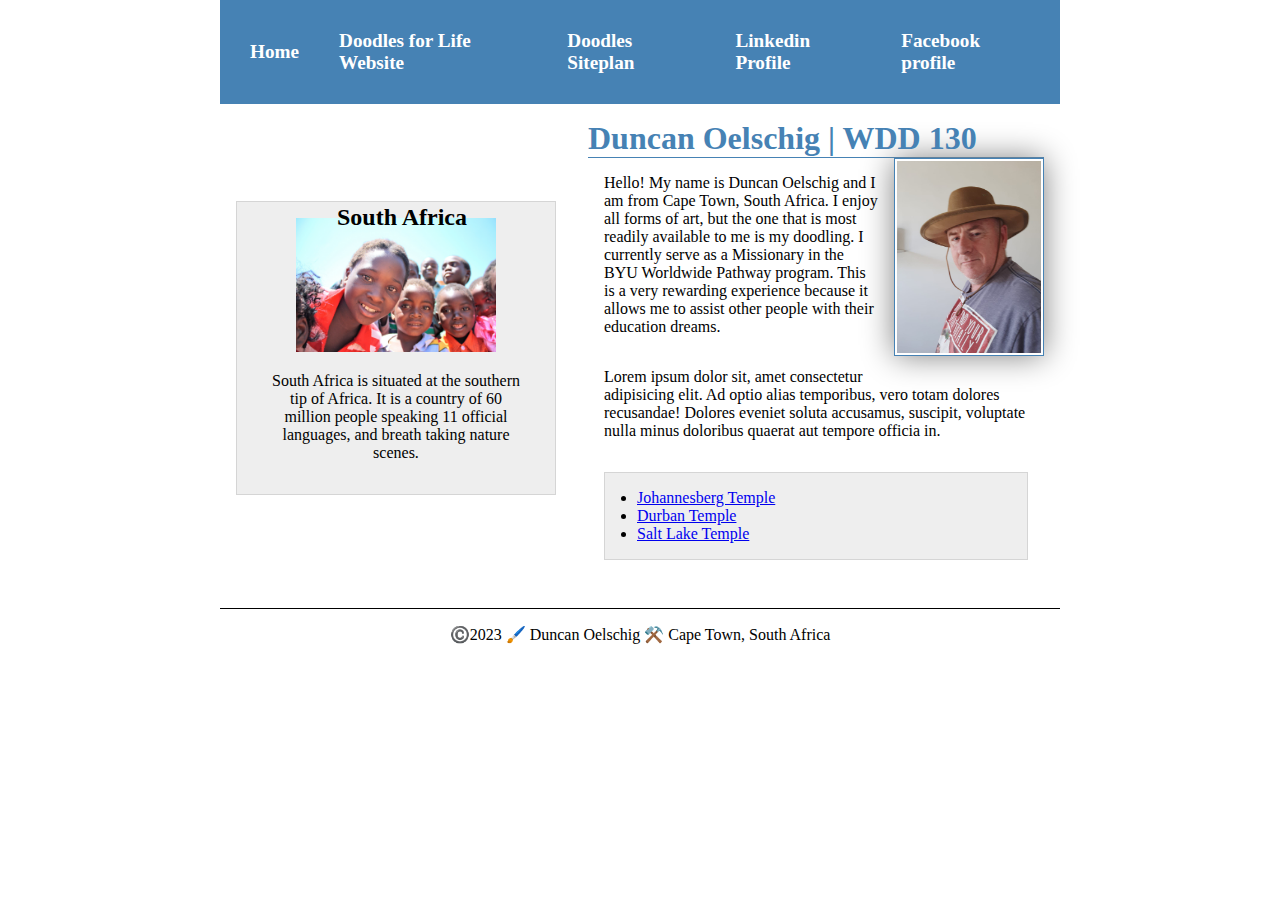
<file: index.html>
<!-- date 9 March 2023 -->
<!DOCTYPE html> 
<html lang="en-US">
  <head>
    <meta charset="utf-8">
    <meta name="viewport" content="width=device-width,initial-scale=1.0">
    <title>Duncan Oelschig | WDD 130</title>
    <meta name="description" content="This is the home page of Duncan Oelschig from South Africa. This page is part of web development training with BYUI course WDD130. It is also an opportunity to spotlight South Africa and it's incrediable people.">
    <meta name="author" content="Duncan Oelschig">
    <link rel="stylesheet" href="styles/styles.css">
    <link rel="preconnect" href="https://fonts.googleapis.com">
    <link rel="preconnect" href="https://fonts.gstatic.com" crossorigin>
    <link href="https://fonts.googleapis.com/css2?family=Roboto+Serif:ital,opsz,wght@1,8..144,300&display=swap" rel="stylesheet">
  </head>
  <body>
    <header>
      <nav>
        <a href="#">Home</a>
        <a href="wwr/">Doodles for Life Website</a>
        <a href="wwr/site-plan-doodles.html">Doodles Siteplan</a>
        <a href="https://www.linkedin.com/in/duncan-oelschig-9a5592b4/">Linkedin Profile</a>
        <a href="https://www.facebook.com/duncan.oelschig/">Facebook profile</a>
      </nav>
    </header>
    <div class="grid">
      <main>
        <h1>Duncan Oelschig | WDD 130</h1>
        <img class="fit-picture" src="images/profile.jpg" alt="Hello, my name is Duncan Oelschig" width="200">
        <p>Hello! My name is Duncan Oelschig and I am from Cape Town, South Africa. I enjoy all forms of art, but the one that is most readily available to me is my doodling. I currently serve as a Missionary in the BYU Worldwide Pathway program. This is a very rewarding experience because it allows me to assist other people with their education dreams. </p>
        <p>Lorem ipsum dolor sit, amet consectetur adipisicing elit. Ad optio alias temporibus, vero totam dolores recusandae! Dolores eveniet soluta accusamus, suscipit, voluptate nulla minus doloribus quaerat aut tempore officia in.</p>
        <ul class="box indent">
          <!--I have only ever entered the johannesburg temple. It is my dream to attend sessions in the other two-->
          <li><a href="https://www.churchofjesuschrist.org/temples/details/johannesburg-south-africa-temple?lang=eng" target=”_blank”>Johannesberg Temple</a></li>
          <li><a href="https://www.churchofjesuschrist.org/temples/details/durban-south-africa-temple?lang=eng" target=”_blank”>Durban Temple</a></li>
          <li><a href="https://www.churchofjesuschrist.org/temples/details/salt-lake-temple?lang=eng" target=”_blank”>Salt Lake Temple</a></li>
        
        </ul>
      </main>
      <aside class="box">
        <h2>South Africa</h2>
        <img src="images/children.jpg" alt="Country">
        <p>South Africa is situated at the southern tip of Africa. It is a country of 60 million people speaking 11 official languages, and breath taking nature scenes.</p>
      </aside>
        </div>
    <footer>
      <p>©️2023 🖌️ Duncan Oelschig ⚒️ Cape Town, South Africa</p>
    </footer>

  </body>
</html>
</file>
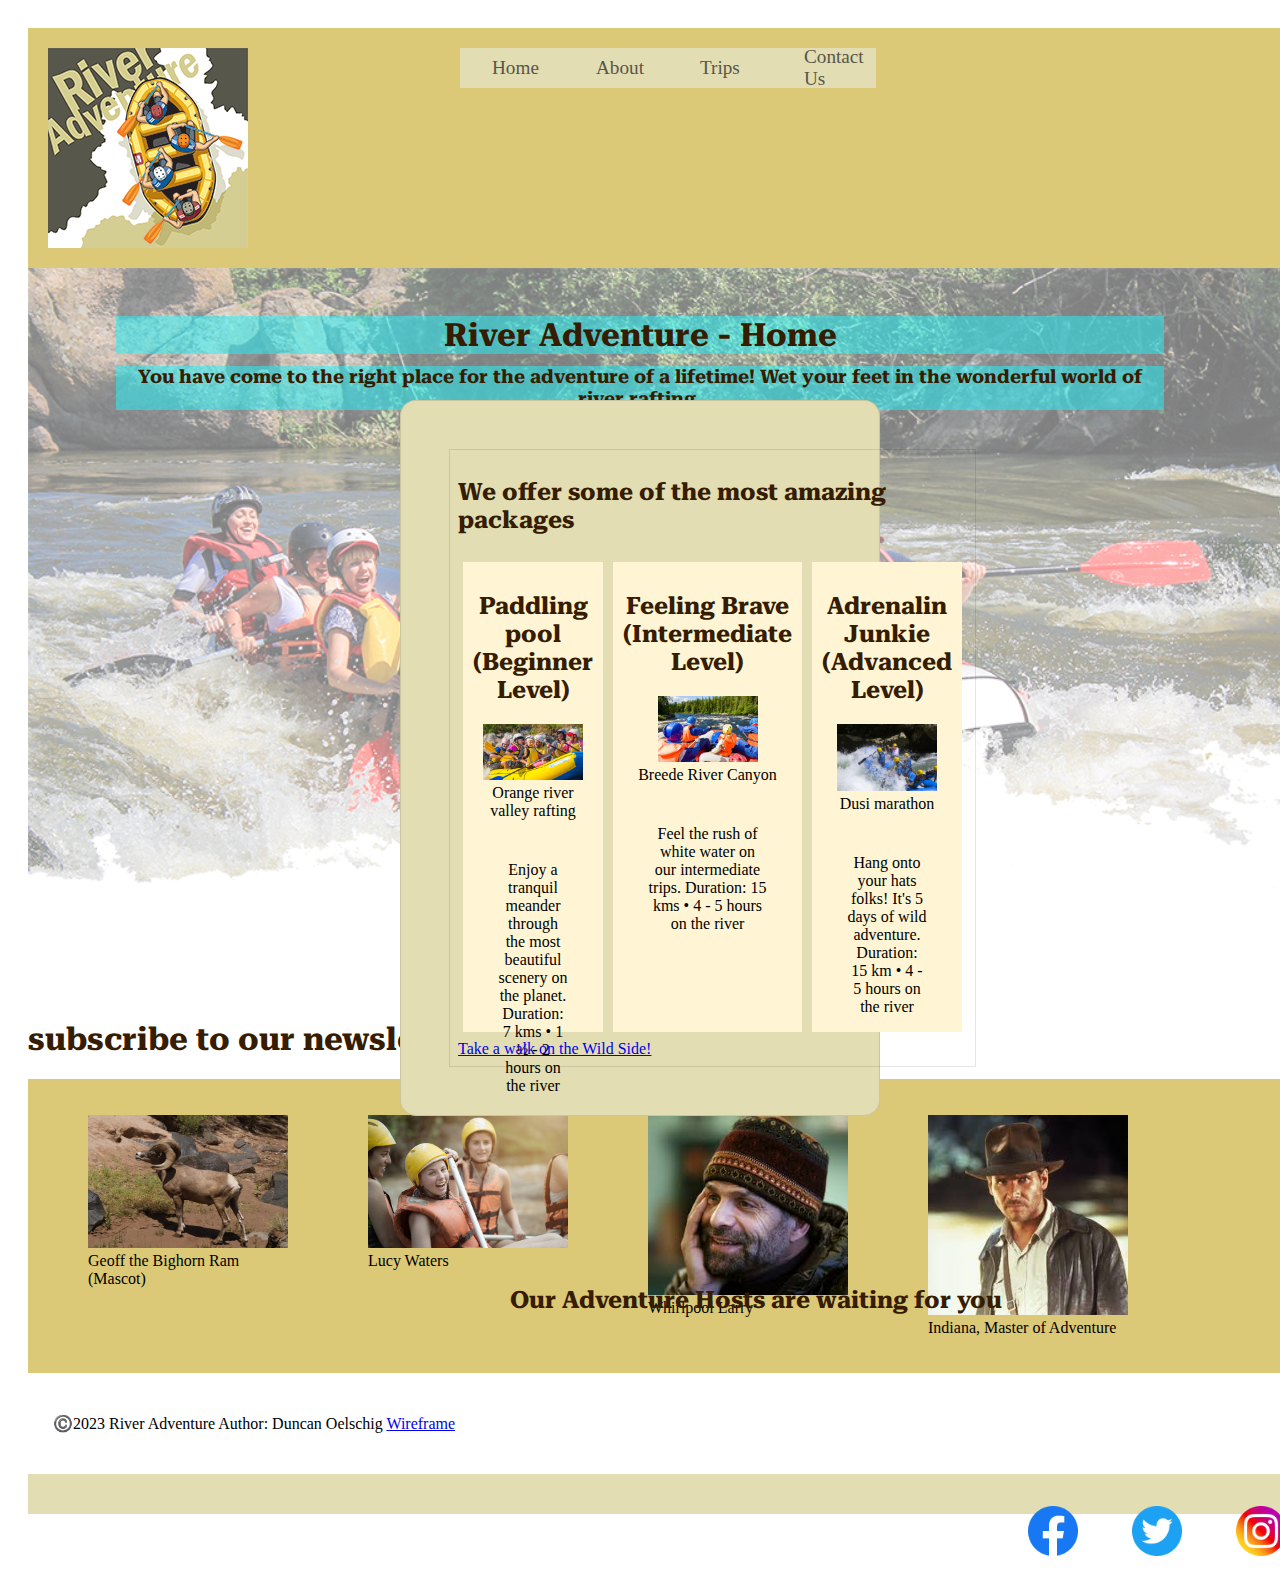
<file: wwr/index.html>
<!DOCTYPE html>
<html lang="en-US">
  <head>
    <meta charset="utf-8">
    <meta name="viewport" content="width=device-width,initial-scale=1.0">
    <title>Rafting - Home | White Water Rafting Comany </title>
    <meta name="description" content="The home page is the launching page to the website.">
    <meta name="author" content="Duncan Oelschig">
    <link rel="stylesheet" href="styles/rafting.css">
  </head>
    <header>
      <img src="images/logo11_200.png" alt="Rafting Site Logo">
      <nav>
          <a href="index.html">Home</a>
          <a href="about.html">About</a>
          <a href="trips.html">Trips</a>
          <a href="contact.html">Contact Us</a>
        </nav>  
    </header>
  <main>
    <div class="hero">
        <img src="images/hero.png" alt="background image" width="675">
        <h1>River Adventure - Home</h1>
        <h3>You have come to the right place for the adventure of a lifetime! 
          Wet your feet in the wonderful world of river rafting.</h3>
    </div>      
          <div class="page">
            <h1>subscribe to our newsletter &hellip;</h1>
            <form action="#">
              <input type="email" placeholder="Email (e.g. someone@host.com)" />
              <input type="submit" value="Subscribe" />
            </form>
          </div>  

          <form>
            <fieldset>
              <h2>We offer some of the most amazing packages</h2>
              <div class="container">
                 <div class="column">
                   <h2> Paddling pool (Beginner Level) </h2>
                   <img src="images/rafting7_600.jpg" alt="family" width="100"/>
                   <figcaption>Orange river valley rafting</figcaption>
                 <p> Enjoy a tranquil meander through the most beautiful scenery on the planet. 
                  Duration: 7 kms • 1 ½ - 2 hours on the river</p>
                 </div>
                 <div class="column">
                   <h2> Feeling Brave (Intermediate Level) </h2>
                   <img src="images/rafting52_600.jpg" alt="family" width="100"/>                   
                   <figcaption>Breede River Canyon</figcaption>
                 <p> Feel the rush of white water on our intermediate trips. Duration: 15 kms • 4 - 5 hours on the river</p>
                 </div>
                 <div class="column">
                   <h2> Adrenalin Junkie (Advanced Level)</h2>
                   <img src="images/rafting64_600.jpg" alt="family" width="100"/>
                   <figcaption>Dusi marathon </figcaption>
                 <p> Hang onto your hats folks! It's 5 days of wild adventure. Duration: 15 km • 4 - 5 hours on the river</p>
                 </div>
              </div>
              <div class="button-wrapper">
                <a class="button cta-button" href="trips.html">Take a walk on the Wild Side!</a>
              </div>
              
              

          </fieldset>
          </form>
    
      <section class="adventure">
          <h2>Our Adventure Hosts are waiting for you</h2>
          <figure>
            <img src="images/bighorn-ram.jpg" alt="rafting img" width="200" height="133"/>
            <label>Geoff the Bighorn Ram (Mascot)</label>
          </figure>
          <figure>
            <img src="images/rafting21_600.png" alt="rafting img" width="200"/>
            <figcaption>Lucy Waters</figcaption>
          </figure>
          <figure>
            <img src="images/images (1).jfif" alt="rafting img" width="200"/>
            <figcaption>Whirlpool Larry</figcaption>
          </figure>
          <figure>
            <img src="images/images.jfif" alt="rafting img" width="200"/>
            <label>Indiana, Master of Adventure</label>
          </figure>
      </section>

  </main>
  <footer>
    <p>©️2023 River Adventure Author: Duncan Oelschig <a href="images/home.jpg"> Wireframe</a></p>

    <nav class="sociallinks">
      
        
        <a href="https://facebook.com">
          <img src="images/Facebook.webp" alt="Facebook" width="50">
        </a>
        <a href="https://twitter.com">
          <img src="images/twitter.webp" alt="Twitter" width="50">
        </a>
        <a href="https://instagram.com">
          <img src="images/instagram.webp" alt="Instagram" width="50">
        </a>
      </nav>
  </footer>
</html>
</file>
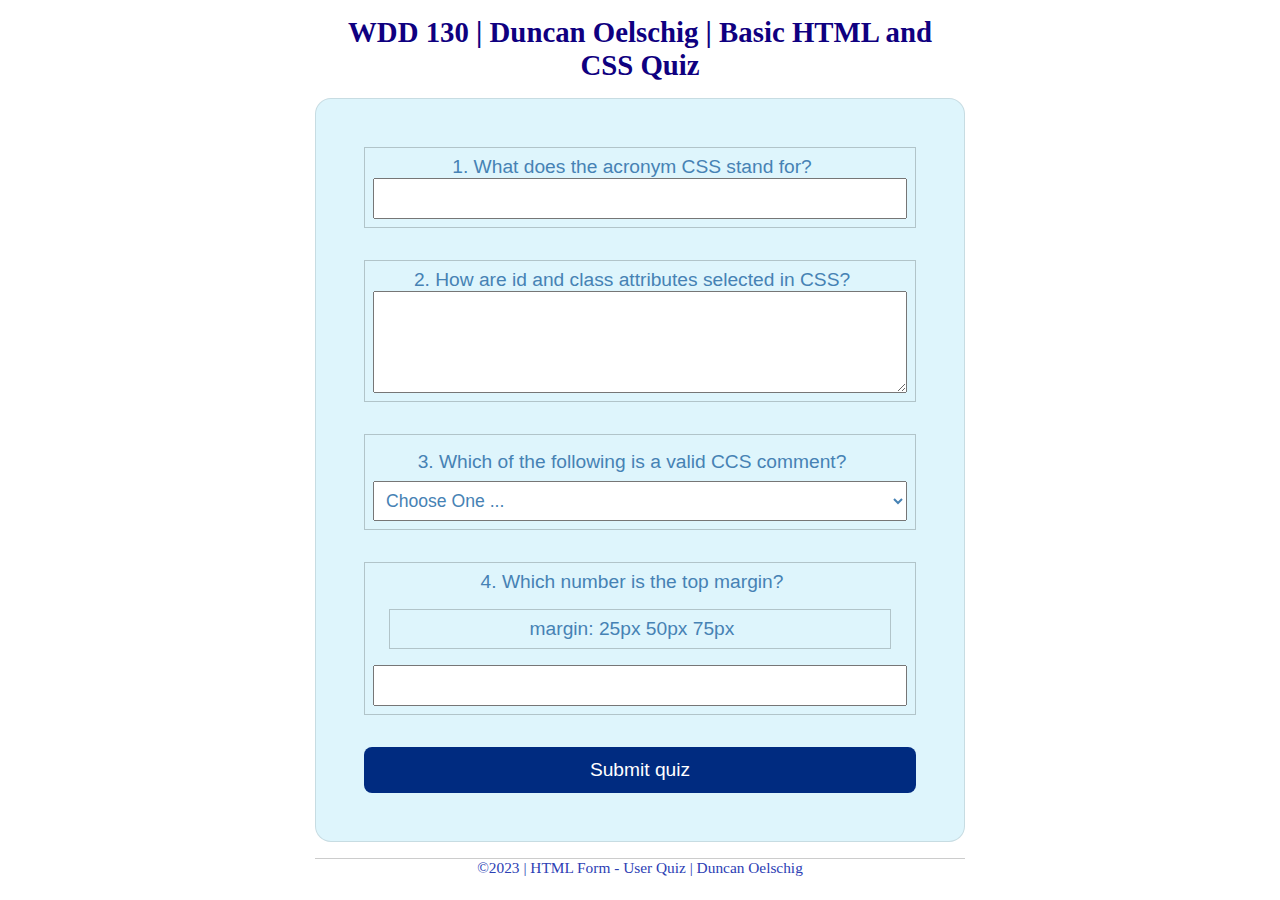
<file: quiz.html>
<!DOCTYPE html>
<html lang="en-us">
<head>
  <meta charset="utf-8">
  <meta name="viewport" content="width=device-width, initial-scale=1">
  <title>WDD 130 | HTML Form - User Poll</title>
  <link rel="stylesheet" href="styles/quiz.css">
  <link href="https://fonts.googleapis.com/css2?family=Roboto+Serif:ital,opsz,wght@1,8..144,300&display=swap" rel="stylesheet">

</head>
<body>
<header>
  <h1>WDD 130 | Duncan Oelschig | Basic HTML and CSS Quiz</h1>
</header>
<main>
    <form>
      <fieldset>
          <div class="form-item">
              <label for="q1">1. What does the acronym CSS stand for?</label>
              <input type="text" id="q1" name="q1">
          </div>
      </fieldset>
      <fieldset>
        <div class="form-item">
            <label for="q2">2. How are id and class attributes selected in CSS?</label>
            <textarea id="q2" name="q2" rows="4" placeholder=""></textarea> 
        </div>
      </fieldset>  
      <fieldset>
          <div class="form-item"></div>
              <label for="q3">3. Which of the following is a valid CCS comment?</label>
              <select id="q3" name="q3">
              
                <option value="" selected disabled>Choose One ...</option>   
                <option value="option1">/* This is a single-line comment */</option>
                <option value="option2">\* This is a single-line comment *\</option>
                <option value="option3">/? This is a single-line comment ?/</option>
                </select>
      </fieldset>
      <fieldset>
        <div class="form-item">
              <label for="q4">4. Which number is the top margin?</label>
              <fieldset>
              <label for="q4">margin: 25px 50px 75px</label>
              </fieldset>
              <input type="number" id="q4" name="q4">
          </div>
             
      </fieldset>
        <button type="submit">Submit quiz</button>
    </form>
  </main>
  <footer>
  <p>©2023 | HTML Form - User Quiz | Duncan Oelschig</p>
</footer>
</body>
</html>
</file>
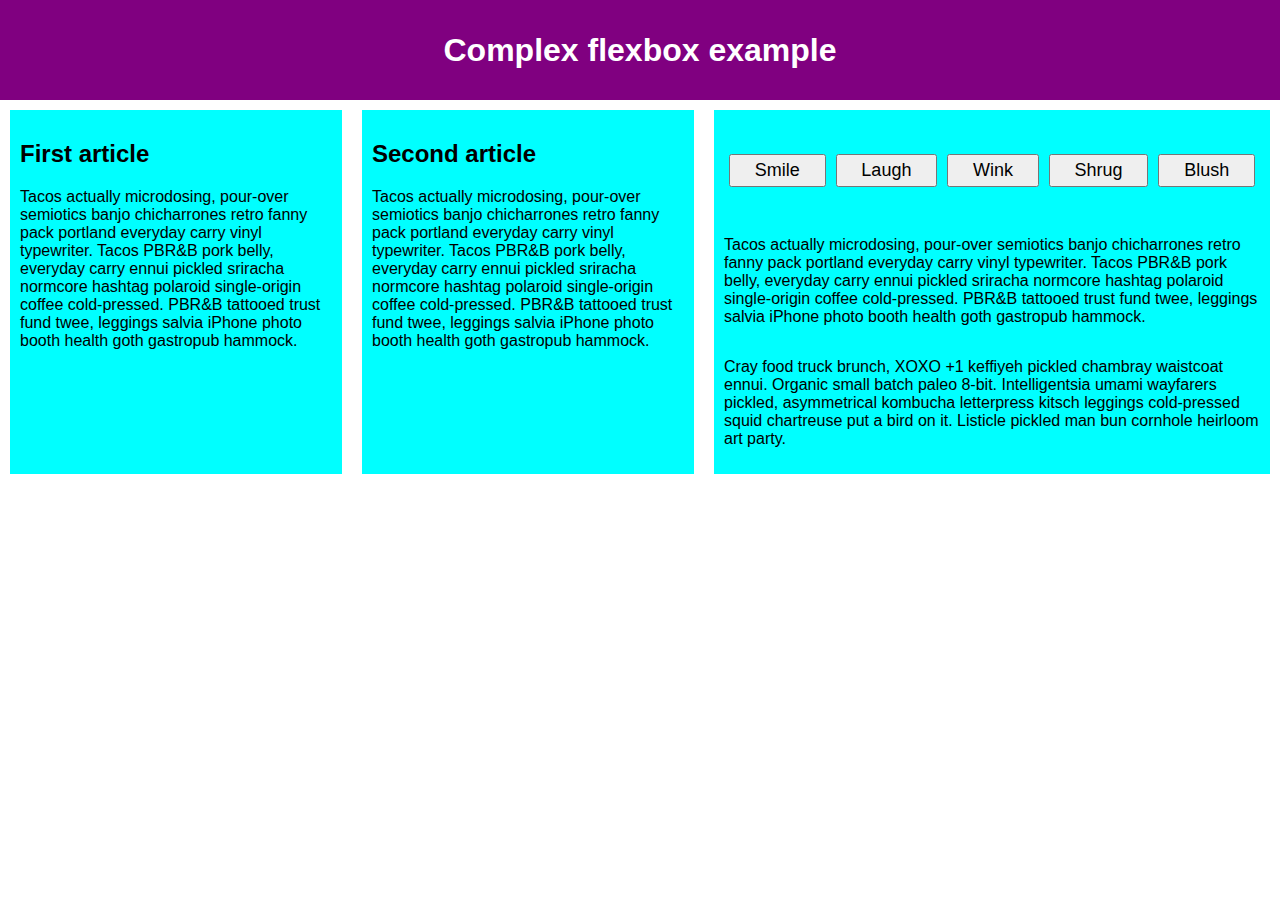
<file: week04/complex-flexbox.html>
<!DOCTYPE html>
<html lang="en-us">
  <head>
    <meta charset="utf-8">
    <meta name="viewport" content="width=device-width">
    <title>Complex flexbox example</title>
    <style>
      html {
        font-family: sans-serif;
      }

      body {
        margin: 0;
      }

      header {
        background: purple;
        height: 100px;
      }

      h1 {
        text-align: center;
        color: white;
        line-height: 100px;
        margin: 0;
      }

      article {
        padding: 10px;
        margin: 10px;
        background: aqua;
      }

      /* Add your flexbox CSS below here */

      section {
        display: flex;
      }

      article {
        flex: 1 200px;
      }

      article:nth-of-type(3) {
        flex: 3 200px;
        display: flex;
        flex-flow: column;
      }

      article:nth-of-type(3) div:first-child {
        flex: 1 100px;
        display: flex;
        flex-flow: row wrap;
        align-items: center;
        justify-content: space-around;
      }

      button {
        flex: 1 auto;
        margin: 5px;
        font-size: 18px;
        line-height: 1.5;
      }
      
    </style>
  </head>
  <body>
    <header>
      <h1>Complex flexbox example</h1>
    </header>

    <section>
      <article>
        <h2>First article</h2>

        <p>Tacos actually microdosing, pour-over semiotics banjo chicharrones retro fanny pack portland everyday carry vinyl typewriter. Tacos PBR&B pork belly, everyday carry ennui pickled sriracha normcore hashtag polaroid single-origin coffee cold-pressed. PBR&B tattooed trust fund twee, leggings salvia iPhone photo booth health goth gastropub hammock.</p>
      </article>

      <article>
        <h2>Second article</h2>

        <p>Tacos actually microdosing, pour-over semiotics banjo chicharrones retro fanny pack portland everyday carry vinyl typewriter. Tacos PBR&B pork belly, everyday carry ennui pickled sriracha normcore hashtag polaroid single-origin coffee cold-pressed. PBR&B tattooed trust fund twee, leggings salvia iPhone photo booth health goth gastropub hammock.</p>
      </article>

      <article>
        <div>
          <button>Smile</button>
          <button>Laugh</button>
          <button>Wink</button>
          <button>Shrug</button>
          <button>Blush</button>
        </div>
        <div>
          <p>Tacos actually microdosing, pour-over semiotics banjo chicharrones retro fanny pack portland everyday carry vinyl typewriter. Tacos PBR&B pork belly, everyday carry ennui pickled sriracha normcore hashtag polaroid single-origin coffee cold-pressed. PBR&B tattooed trust fund twee, leggings salvia iPhone photo booth health goth gastropub hammock.</p>
        </div>
        <div>
          <p>Cray food truck brunch, XOXO +1 keffiyeh pickled chambray waistcoat ennui. Organic small batch paleo 8-bit. Intelligentsia umami wayfarers pickled, asymmetrical kombucha letterpress kitsch leggings cold-pressed squid chartreuse put a bird on it. Listicle pickled man bun cornhole heirloom art party.</p>
        </div>
      </article>
    </section>
  </body>
</html>
</file>
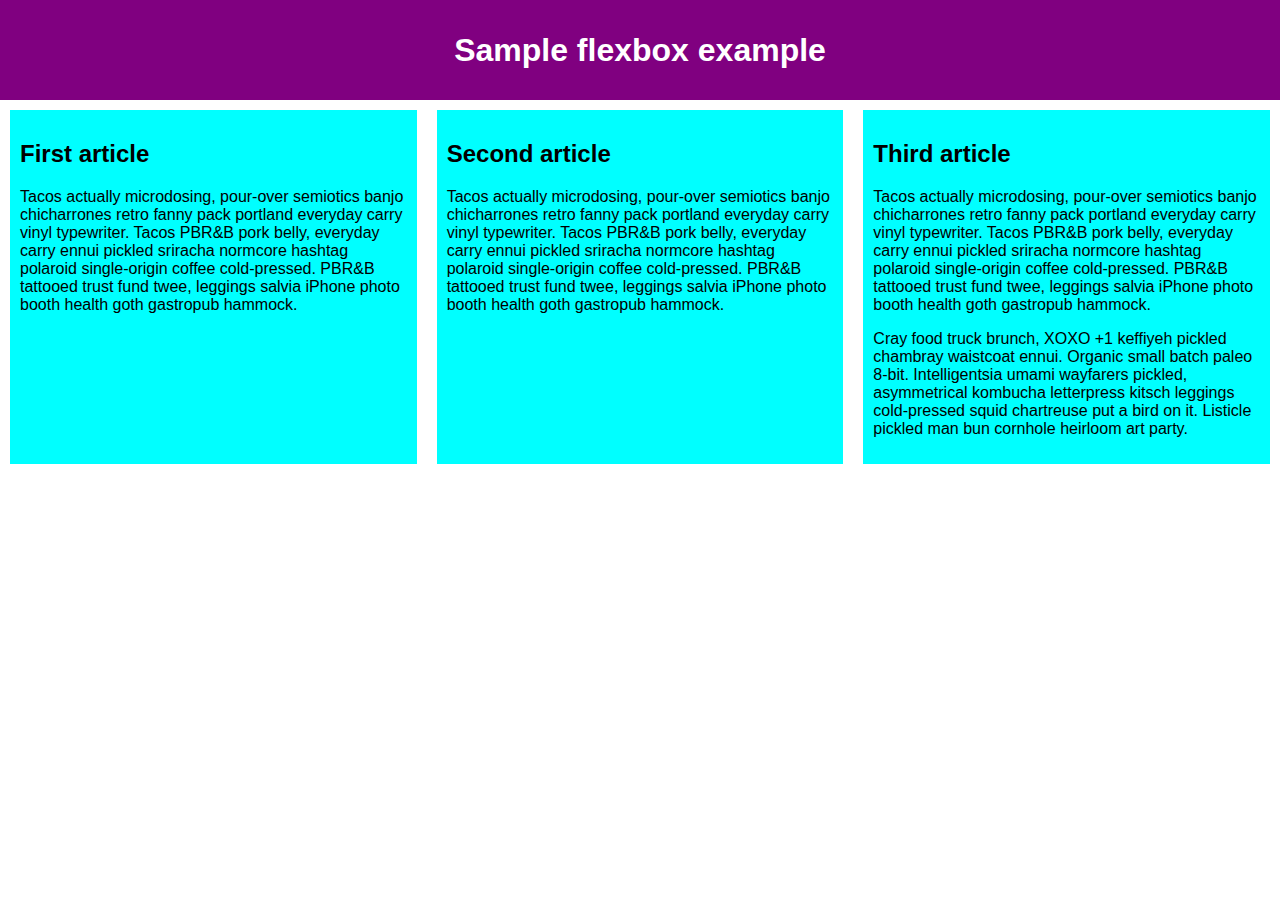
<file: week04/flexbox0.html>
<!DOCTYPE html>
<html lang="en-us">
  <head>
    <meta charset="utf-8">
    <meta name="viewport" content="width=device-width">
    <title>Flexbox 0 — starting code</title>
    <style>
      html {
        font-family: sans-serif;
      }

      body {
        margin: 0;
      }

      header {
        background: purple;
        height: 100px;
      }

      h1 {
        text-align: center;
        color: white;
        line-height: 100px;
        margin: 0;
      }

      article {
        padding: 10px;
        margin: 10px;
        background: aqua;
      }

      /* Add your flexbox CSS below here */

      section {
        display: flex;
        
      }


      
    </style>
  </head>
  <body>
    <header>
      <h1>Sample flexbox example</h1>
    </header>

    <section>
      <article>
        <h2>First article</h2>

        <p>Tacos actually microdosing, pour-over semiotics banjo chicharrones retro fanny pack portland everyday carry vinyl typewriter. Tacos PBR&B pork belly, everyday carry ennui pickled sriracha normcore hashtag polaroid single-origin coffee cold-pressed. PBR&B tattooed trust fund twee, leggings salvia iPhone photo booth health goth gastropub hammock.</p>
      </article>

      <article>
        <h2>Second article</h2>

        <p>Tacos actually microdosing, pour-over semiotics banjo chicharrones retro fanny pack portland everyday carry vinyl typewriter. Tacos PBR&B pork belly, everyday carry ennui pickled sriracha normcore hashtag polaroid single-origin coffee cold-pressed. PBR&B tattooed trust fund twee, leggings salvia iPhone photo booth health goth gastropub hammock.</p>
      </article>

      <article>
        <h2>Third article</h2>

        <p>Tacos actually microdosing, pour-over semiotics banjo chicharrones retro fanny pack portland everyday carry vinyl typewriter. Tacos PBR&B pork belly, everyday carry ennui pickled sriracha normcore hashtag polaroid single-origin coffee cold-pressed. PBR&B tattooed trust fund twee, leggings salvia iPhone photo booth health goth gastropub hammock.</p>

        <p>Cray food truck brunch, XOXO +1 keffiyeh pickled chambray waistcoat ennui. Organic small batch paleo 8-bit. Intelligentsia umami wayfarers pickled, asymmetrical kombucha letterpress kitsch leggings cold-pressed squid chartreuse put a bird on it. Listicle pickled man bun cornhole heirloom art party.</p>
      </article>
    </section>
  </body>
</html>
</file>
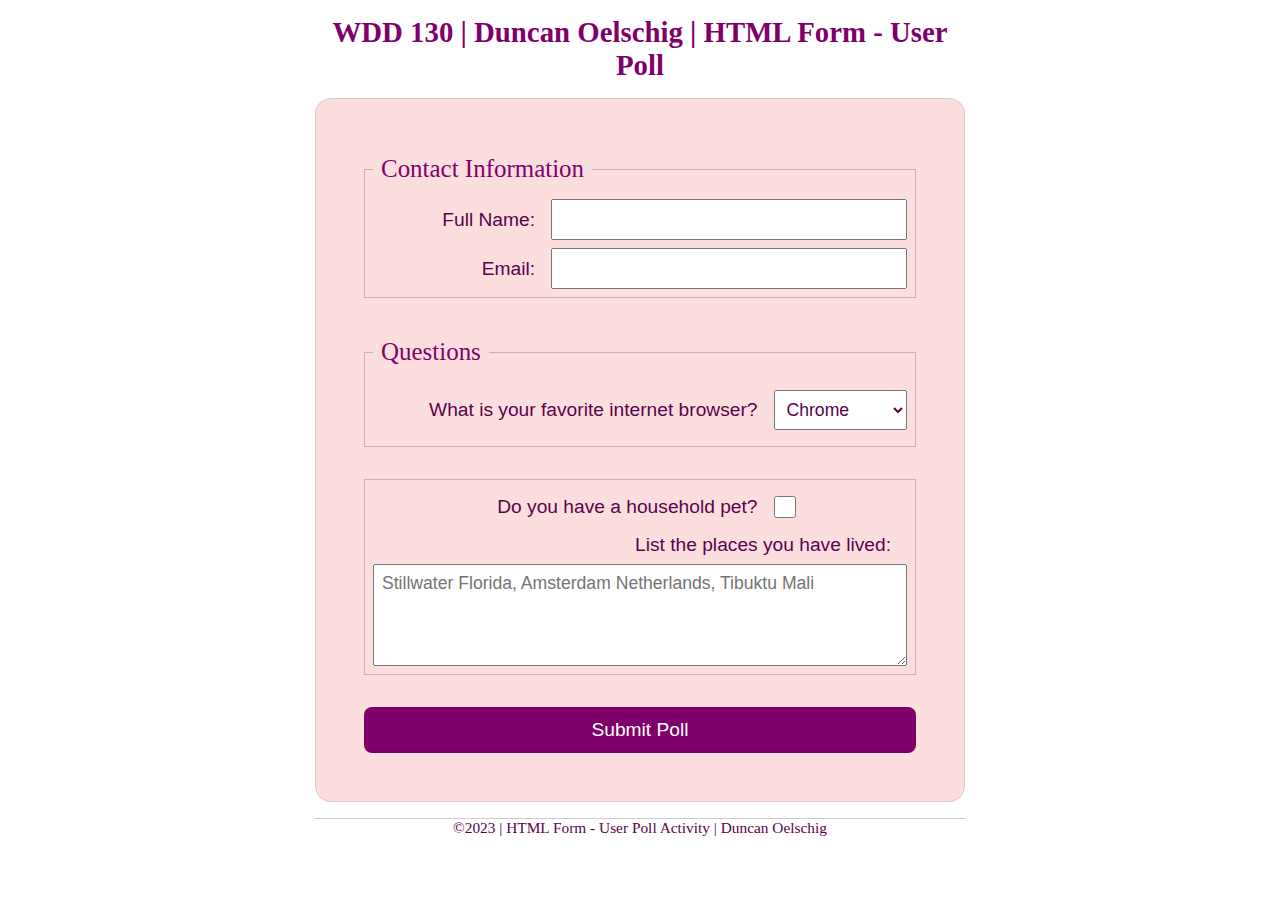
<file: week05/poll-form.html>
<!DOCTYPE html>
<html lang="en-us">
<head>
  <meta charset="utf-8">
  <meta name="viewport" content="width=device-width, initial-scale=1">
  <title>WDD 130 | HTML Form - User Poll</title>
  <link rel="stylesheet" href="styles/poll-form.css">
  <link href="https://fonts.googleapis.com/css2?family=Roboto+Serif:ital,opsz,wght@1,8..144,300&display=swap" rel="stylesheet">

</head>
<body>
<header>
  <h1>WDD 130 | Duncan Oelschig | HTML Form - User Poll</h1>
</header>
<main>
    <form>
      <fieldset>
        <legend>Contact Information</legend>
        <div class="form-item">
          <div class="form-item column2">
            <label for="fullname">Full Name:</label>
            <input type="text" id="fullname" name="fullname">
          </div>
      </div>
      <div class="form-item">
        <div class="form-item column2">
            <label for="email">Email:</label>
            <input type="email" id="email" name="email">
        </div>
      </div>        
        </fieldset>
        <fieldset>
        <legend>Questions</legend>
        <div class="form-item">
          <div class="form-item column1">
            <label for="browser">What is your favorite internet browser?</label>
            <select id="browser" name="browser">
          </div>
        </div>    
          <option value="chrome">Chrome</option>
          <option value="firefox">Firefox</option>
          <option value="safari">Safari</option>
          <option value="edge">Edge</option>
          <option value="brave">Brave</option>
          <option value="other">Other</option>
        </select>
        </fieldset>
        <fieldset>
        <div class="form-item">
          <div class="form-item column1">
            <label for="pet">Do you have a household pet?</label>
            <input type="checkbox" id="pet" name="pet">
          </div>
        </div>
          <label for="feedback">List the places you have lived:</label>
          <textarea id="feedback" name="feedback" rows="4" placeholder="Stillwater Florida, Amsterdam Netherlands, Tibuktu Mali"></textarea> 
             
      </fieldset>
        <button type="submit">Submit Poll</button>
    </form>
  </main>
  <footer>
  <p>©2023 | HTML Form - User Poll Activity | Duncan Oelschig</p>
</footer>
</body>
</html>
</file>
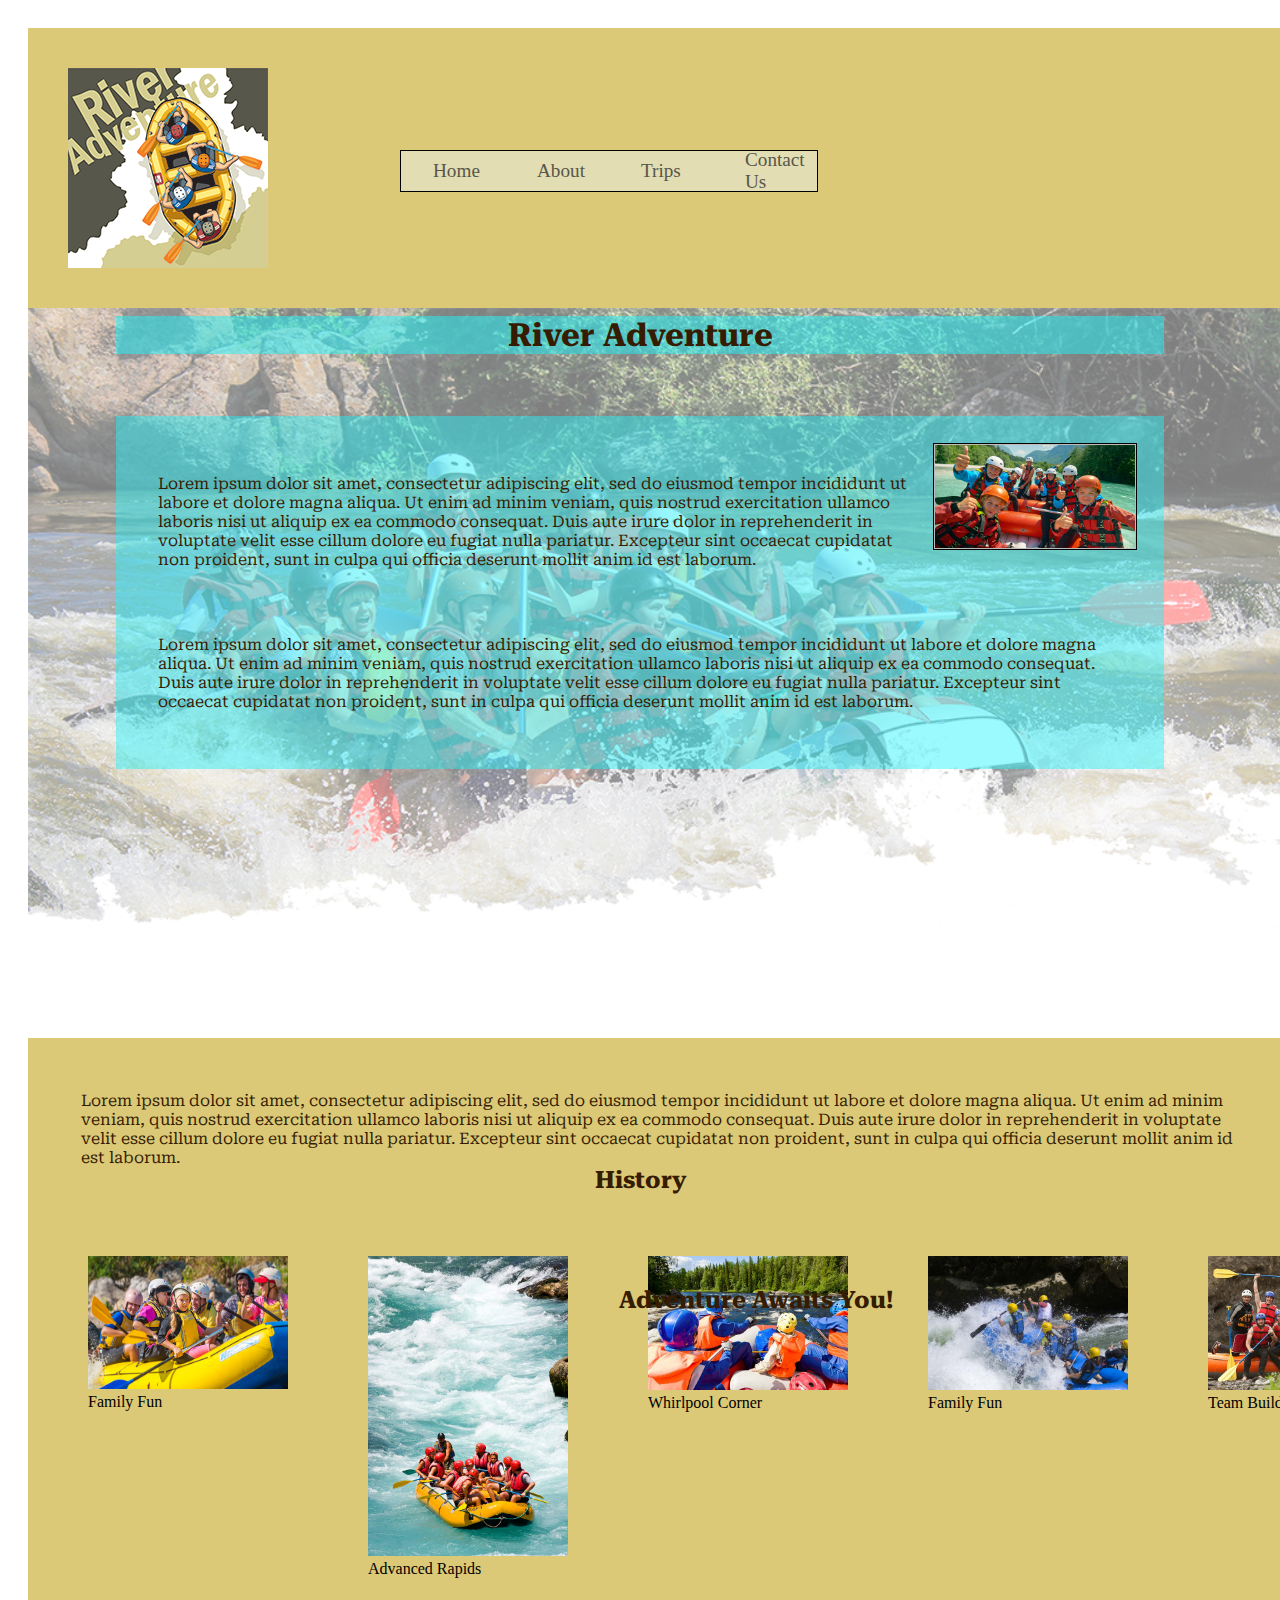
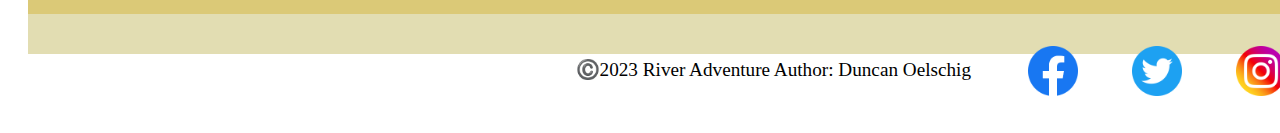
<file: wwr/about.html>
<!DOCTYPE html>
<html lang="en-US">
  <head>
    <meta charset="utf-8">
    <meta name="viewport" content="width=device-width,initial-scale=1.0">
    <title>Rafting Site About Us | Duncan Oelschig</title>
    <meta name="description" content="The About Us page describes the product offered by the website.">
    <meta name="author" content="Duncan Oelschig">
    <link rel="stylesheet" href="styles/rafting.css">
  </head>
  <div class="grid">
    <header>
      <img src="images/logo11_200.png" alt="Rafting Site Logo">
      <nav>
          <a href="index.html">Home</a>
          <a href="about.html">About</a>
          <a href="trips.html">Trips</a>
          <a href="contact.html">Contact Us</a>
        </nav>    
    </header>
    </div>
  <main>
    <div class="hero">
        <img src="images/hero.png" alt="background image" width="675">
        <h1>River Adventure</h1>
        <article>
          <img src="images/happy-clients.jpg" alt="happy clients" width="250">
          <p>Lorem ipsum dolor sit amet, consectetur adipiscing elit, sed do eiusmod tempor incididunt ut labore et dolore magna aliqua. Ut enim ad minim veniam, quis nostrud exercitation ullamco laboris nisi ut aliquip ex ea commodo consequat. Duis aute irure dolor in reprehenderit in voluptate velit esse cillum dolore eu fugiat nulla pariatur. Excepteur sint occaecat cupidatat non proident, sunt in culpa qui officia deserunt mollit anim id est laborum.</p>
          <p>Lorem ipsum dolor sit amet, consectetur adipiscing elit, sed do eiusmod tempor incididunt ut labore et dolore magna aliqua. Ut enim ad minim veniam, quis nostrud exercitation ullamco laboris nisi ut aliquip ex ea commodo consequat. Duis aute irure dolor in reprehenderit in voluptate velit esse cillum dolore eu fugiat nulla pariatur. Excepteur sint occaecat cupidatat non proident, sunt in culpa qui officia deserunt mollit anim id est laborum.</p>
        </article>
    </div>
    <section class="history">
        <h2>History</h2>
        <p>Lorem ipsum dolor sit amet, consectetur adipiscing elit, sed do eiusmod tempor incididunt ut labore et dolore magna aliqua. Ut enim ad minim veniam, quis nostrud exercitation ullamco laboris nisi ut aliquip ex ea commodo consequat. Duis aute irure dolor in reprehenderit in voluptate velit esse cillum dolore eu fugiat nulla pariatur. Excepteur sint occaecat cupidatat non proident, sunt in culpa qui officia deserunt mollit anim id est laborum.</p>
    </section>
    <div class="grid-adventure">
      <section class="adventure">
          <h2>Adventure Awaits You!</h2>
          <figure>
            <img src="images/rafting7_600.jpg" alt="rafting img" width="200" height="133"/>
            <figcaption>Family Fun</figcaption>
          </figure>
          <figure>
            <img src="images/rafting49_600.jpg" alt="rafting img" width="200"/>
            <figcaption>Advanced Rapids</figcaption>
          </figure>
          <figure>
            <img src="images/rafting52_600.jpg" alt="rafting img" width="200"/>
            <figcaption>Whirlpool Corner</figcaption>
          </figure>
          <figure>
            <img src="images/rafting64_600.jpg" alt="rafting img" width="200"/>
            <figcaption>Family Fun</figcaption>
          </figure>
          <figure>
            <img src="images/rafting59_600.jpg" alt="rafting img" width="200"/>
            <figcaption>Team Building</figcaption>
          </figure>
      </section>
      </div>
  </main>
  <footer>
    <nav class="sociallinks">
        <p>©️2023 River Adventure Author: Duncan Oelschig</p>
        <a href="https://facebook.com">
          <img src="images/Facebook.webp" alt="Facebook" width="50">
        </a>
        <a href="https://twitter.com">
          <img src="images/twitter.webp" alt="Twitter" width="50">
        </a>
        <a href="https://instagram.com">
          <img src="images/instagram.webp" alt="Instagram" width="50">
        </a>

      </nav>
  </footer>
</html>
</file>
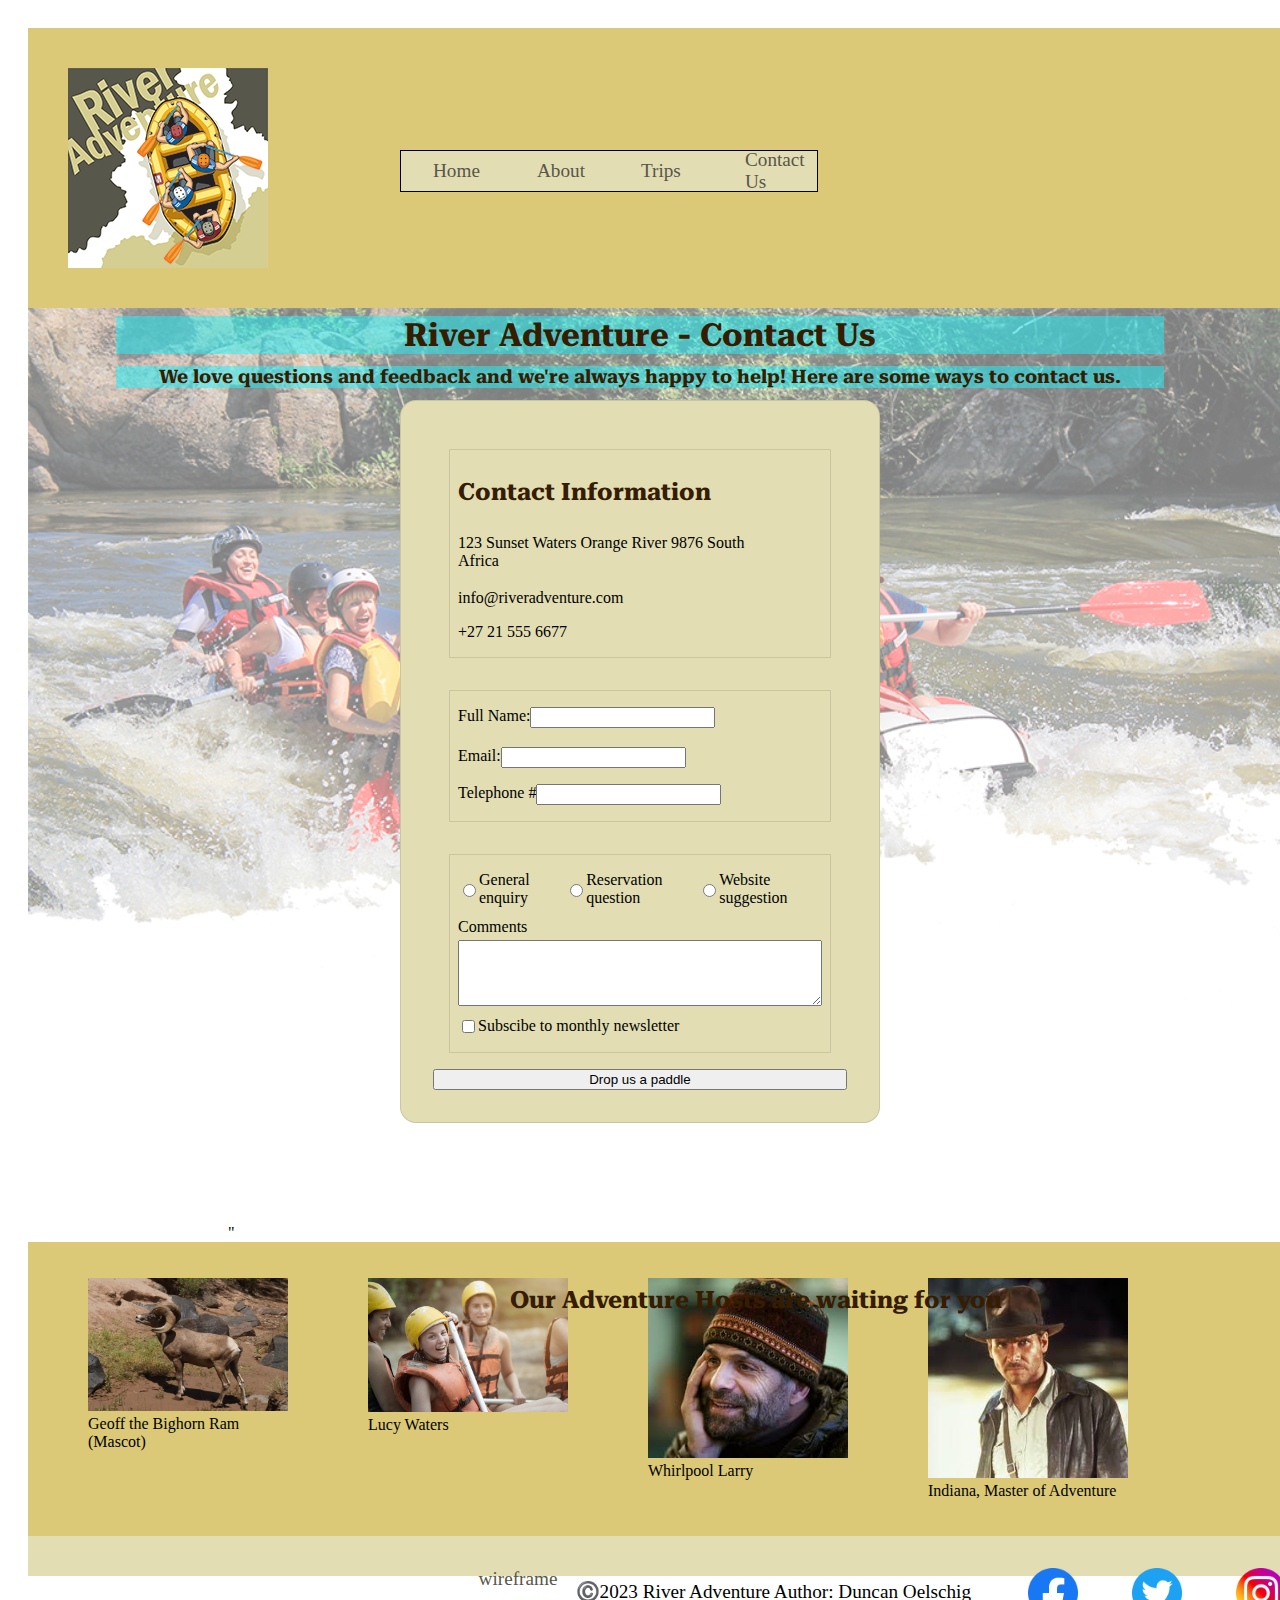
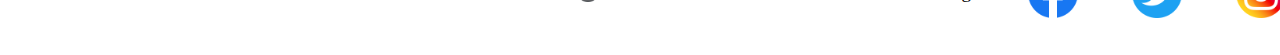
<file: wwr/contact.html>
<!DOCTYPE html>
<html lang="en-US">
  <head>
    <meta charset="utf-8">
    <meta name="viewport" content="width=device-width,initial-scale=1.0">
    <title>Rafting - Contact us | Duncan Oelschig</title>
    <meta name="description" content="The contact page provides a way for the client to get more information or make a booking.">
    <meta name="author" content="Duncan Oelschig">
    <link rel="stylesheet" href="styles/rafting.css">
  </head>
  <div class="grid">
    <header>
      <img src="images/logo11_200.png" alt="Rafting Site Logo">
      <nav>
          <a href="index.html">Home</a>
          <a href="about.html">About</a>
          <a href="trips.html">Trips</a>
          <a href="contact.html">Contact Us</a>
        </nav>    
    </header>
    </div>
  <main>
    <div class="hero">
        <img src="images/hero.png" alt="background image" width="675">
        <h1>River Adventure - Contact Us</h1>
        <h3>We love questions and feedback and we're always happy to help! 
          Here are some ways to contact us.</h3>
          <div class="map">
            <iframe src="https://www.google.com/maps/embed?pb=!1m18!1m12!1m3!1d26426.35461260061!2d17.55659759547973!3d-28.69806109179216!2m3!1f0!2f0!3f0!3m2!1i1024!2i768!4f13.1!3m3!1m2!1s0x1c3ec3df2e21a121%3A0xa7081dd544a31697!2sRapid%20Adventures!5e0!3m2!1sen!2sza!4v1679754014936!5m2!1sen!2sza" width="200" height="200" style="border:0;" allowfullscreen="" loading="lazy" referrerpolicy="no-referrer-when-downgrade"></iframe>"
          </div>  


          <form>
            <fieldset>
              <div class="form-item">
                <h2>Contact Information</h2>
                <div class="form-item column2">
                  <label for="address">123 Sunset Waters Orange River 9876 South Africa</label>
                </div>
              </div>
              <div class="form-item">
                <div class="form-item column2">
                    <label for="email">info@riveradventure.com</label>
                </div>
                <div class="form-item">
                  <div class="form-item column2">
                      <label for="telephone">+27 21 555 6677</label>
                  </div>
              </div>        
          </fieldset>

            <fieldset>
                <div class="form-item">
                  <div class="form-item column2">
                    <label for="fullname">Full Name:</label>
                    <input type="text" id="fullname" name="fullname">
                  </div>
                </div>
                <div class="form-item">
                  <div class="form-item column2">
                      <label for="email">Email:</label>
                      <input type="email" id="email" name="email">
                  </div>
                  <div class="form-item">
                    <div class="form-item column2">
                        <label for="telephone">Telephone #</label>
                        <input type="number" id="number" name="number">
                    </div>
                </div>        
            </fieldset>
            <fieldset>
              <div class="form-item">
                <div class="form-item column1">
                  <input type="radio" id="radio1" name="radio1">
                  <label for="enquire">General enquiry</label>
                  <input type="radio" id="radio2" name="radio2">
                  <label for="reservation">Reservation question</label>
                  <input type="radio" id="radio3" name="radio3">
                  <label for="website">Website suggestion</label>
                </div>
              </div> 
                  <label for="feedback">Comments</label>
                  <textarea id="feedback" name="feedback" rows="4" placeholder=""></textarea> 
                  <div class="form-item">
                    <div class="form-item column1">
                      <input type="checkbox" id="checkbox" name="checkbox">
                      <label for="newsletter">Subscibe to monthly newsletter</label>
                    </div>
                  </div> 
            </fieldset>
            <button type="submit">Drop us a paddle</button>
          </form>
    </div>
    <div class="grid-adventure">
      <section class="adventure">
          <h2>Our Adventure Hosts are waiting for you</h2>
          <figure>
            <img src="images/bighorn-ram.jpg" alt="rafting img" width="200" height="133"/>
            <figcaption>Geoff the Bighorn Ram (Mascot)</figcaption>
          </figure>
          <figure>
            <img src="images/rafting21_600.png" alt="rafting img" width="200"/>
            <figcaption>Lucy Waters</figcaption>
          </figure>
          <figure>
            <img src="images/images (1).jfif" alt="rafting img" width="200"/>
            <figcaption>Whirlpool Larry</figcaption>
          </figure>
          <figure>
            <img src="images/images.jfif" alt="rafting img" width="200"/>
            <figcaption>Indiana, Master of Adventure</figcaption>
          </figure>
      </section>
      </div>

  </main>
  <footer>
    <nav class="sociallinks">
        <a href="images/contact-us-wireframe.png">wireframe</a>
        <p>©️2023 River Adventure Author: Duncan Oelschig</p>
        <a href="https://facebook.com">
          <img src="images/Facebook.webp" alt="Facebook" width="50">
        </a>
        <a href="https://twitter.com">
          <img src="images/twitter.webp" alt="Twitter" width="50">
        </a>
        <a href="https://instagram.com">
          <img src="images/instagram.webp" alt="Instagram" width="50">
        </a>
      </nav>
  </footer>
</html>
</file>
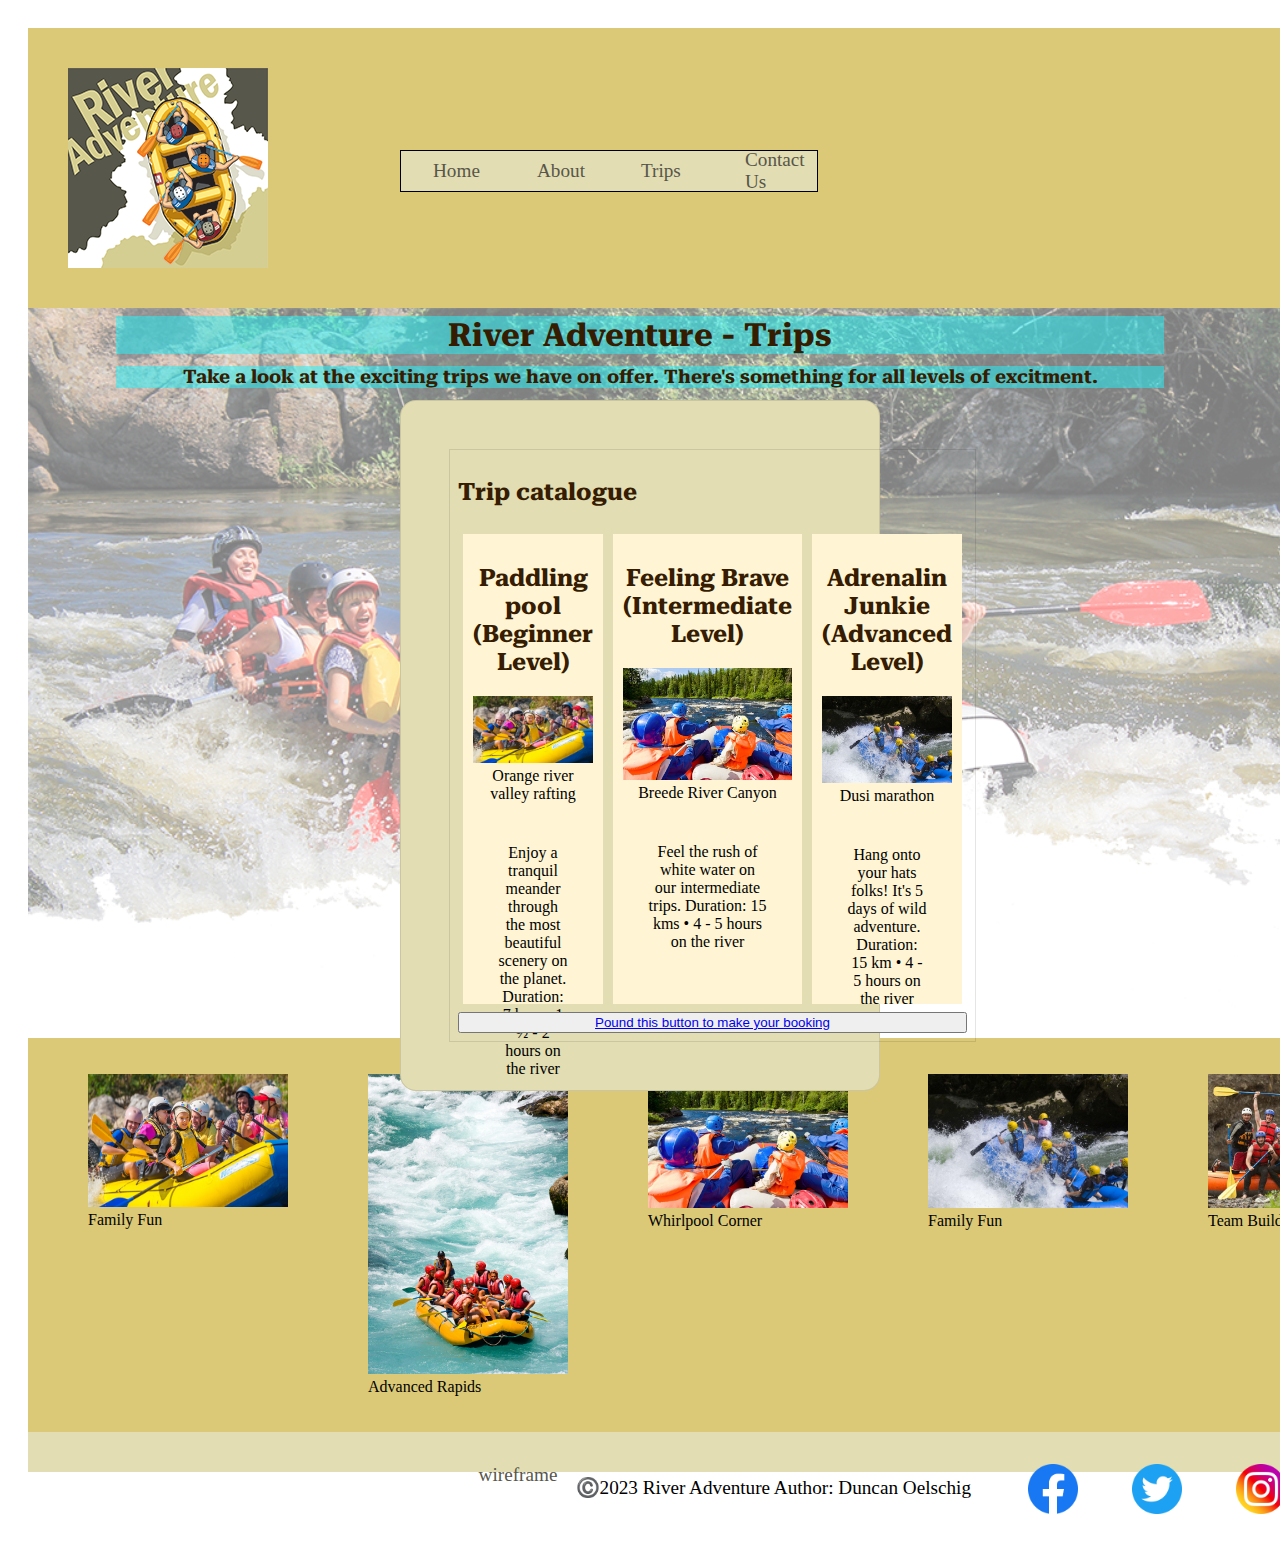
<file: wwr/trips.html>
<!DOCTYPE html>
<html lang="en-US">
  <head>
    <meta charset="utf-8">
    <meta name="viewport" content="width=device-width,initial-scale=1.0">
    <title>Rafting Trips | Duncan Oelschig</title>
    <meta name="description" content="The trips page provides information of the various packages we offer.">
    <meta name="author" content="Duncan Oelschig">
    <link rel="stylesheet" href="styles/rafting.css">
  </head>
  <div class="grid">
    <header>
      <img src="images/logo11_200.png" alt="Rafting Site Logo">
      <nav>
          <a href="index.html">Home</a>
          <a href="about.html">About</a>
          <a href="trips.html">Trips</a>
          <a href="contact.html">Contact Us</a>
        </nav>    
    </header>
    </div>
  <main>
    <div class="hero">
        <img src="images/hero.png" alt="background image" width="675">
        <h1>River Adventure - Trips</h1>
        <h3>Take a look at the exciting trips we have on offer. 
          There's something for all levels of excitment.</h3>

          <form>
            <fieldset>
              <h2> Trip catalogue</h2>
              <div class="container">
                 <div class="column">
                   <h2> Paddling pool (Beginner Level) </h2>
                   <img src="images/rafting7_600.jpg" alt="family" width="100"/>
                   <figcaption>Orange river valley rafting</figcaption>
                 <p> Enjoy a tranquil meander through the most beautiful scenery on the planet. 
                  Duration: 7 kms • 1 ½ - 2 hours on the river</p>
                 </div>
                 <div class="column">
                   <h2> Feeling Brave (Intermediate Level) </h2>
                   <img src="images/rafting52_600.jpg" alt="family" width="100"/>                   
                   <figcaption>Breede River Canyon</figcaption>
                 <p> Feel the rush of white water on our intermediate trips. Duration: 15 kms • 4 - 5 hours on the river</p>
                 </div>
                 <div class="column">
                   <h2> Adrenalin Junkie (Advanced Level)</h2>
                   <img src="images/rafting64_600.jpg" alt="family" width="100"/>
                   <figcaption>Dusi marathon </figcaption>
                 <p> Hang onto your hats folks! It's 5 days of wild adventure. Duration: 15 km • 4 - 5 hours on the river</p>
                 </div>
              </div>
              <button type="submit"><a href="contact.html">Pound this button to make your booking</a></button>
              

          </fieldset>
          </form>

    </div>
    <div class="grid-adventure">
      <section class="adventure">
        <figure>
          <img src="images/rafting7_600.jpg" alt="rafting img" width="200" height="133"/>
          <figcaption>Family Fun</figcaption>
        </figure>
        <figure>
          <img src="images/rafting49_600.jpg" alt="rafting img" width="200"/>
          <figcaption>Advanced Rapids</figcaption>
        </figure>
        <figure>
          <img src="images/rafting52_600.jpg" alt="rafting img" width="200"/>
          <figcaption>Whirlpool Corner</figcaption>
        </figure>
        <figure>
          <img src="images/rafting64_600.jpg" alt="rafting img" width="200"/>
          <figcaption>Family Fun</figcaption>
        </figure>
        <figure>
          <img src="images/rafting59_600.jpg" alt="rafting img" width="200"/>
          <figcaption>Team Building</figcaption>
        </figure>
        

      </section>
      </div>

  </main>
  <footer>
    <nav class="sociallinks">
        <a href="images/contact-us-wireframe.png">wireframe</a>
        <p>©️2023 River Adventure Author: Duncan Oelschig</p>
        <a href="https://facebook.com">
          <img src="images/Facebook.webp" alt="Facebook" width="50">
        </a>
        <a href="https://twitter.com">
          <img src="images/twitter.webp" alt="Twitter" width="50">
        </a>
        <a href="https://instagram.com">
          <img src="images/instagram.webp" alt="Instagram" width="50">
        </a>
      </nav>
  </footer>
</html>
</file>
<file: styles/styles.css>
* {
  margin: 0;
  padding: 0;
  box-sizing: border-box;
}

header, .grid, footer {
  max-width: 840px;
  margin: 0 auto;
}

body {
  font-size: 16px;
  font-family:roboto, italic, serif;
}

nav {
    background-color: steelblue;
    padding: 10px;
    display: flex;
    justify-content: space-evenly;
    align-items: center;
  }

  nav a {
    color: white;
    display: block;
    padding: 20px;
    text-decoration: none;
    font-size: 1.2rem;
    font-weight: 700;
  }

  h1 {
    color: steelblue;
    border-bottom: 1px solid  steelblue;

  }

  main img {
    
    width: 150px;
    height: auto;
    border: 1px solid steelblue;
    padding: 2px;
    box-shadow: 0 0 30px gray;
    float: right;
    margin: 0 0 1rem 1rem;
  }

  p {
    padding: 1rem;
  }

  main {
    grid-column: 2/3;
    margin: 1rem;
  }

  aside {
    width: 20em;
    text-align: center; 
    position: relative;
    grid-column: 1/2;
    grid-row: 1/2;
    margin: 1rem;
  }

  aside h2 {
    position: absolute;
    top: 2px;
    left: 100px;
  }

  aside img {
    width: 200px;
    height: auto;
  }

  footer {
    margin-top: 1em;
    border-top: 1px solid #000;
    text-align: center;
  }

  /* Class Selectors */
  .box {
    margin: 1rem;
    border: 1px solid rgba(0,0,0,.1);
    padding: 1rem;
    background-color: #eee;
    color: #000;
  }

  .indent {
    padding-left: 2rem;
  }

  .grid {
    display: grid;
    align-items: center;
  }
</file>
<file: wwr/styles/rafting.css>
@import url("https://fonts.googleapis.com/css2?family=Roboto+Serif:ital,opsz,wght@1,8..144,300&display=swap");

:root {
    --primary-color: #361c01;
    --secondary-color: #FFEA82;
    --accent1-color: #DBC977;
    --accent2-color: #e2ddb2;
    --accent3-color: #58564A;
  
    --heading-font: 'Roboto Serif', serif;
    --paragraph-font: 'Roboto Serif', serif;
  
    --nav-background-color: #E2DDB2;
    --nav-link-color: #58564A;
    --nav-hover-link-color: #DBC977;
    --nav-hover-background-color: #F7931D;
    }

    h1, h2, h3, h4, h5, h6 {
        font-family: var(--heading-font);
        color: var(--primary-color);
      }
    
    header, .grid, section{
        display: grid;
        grid-template-columns: repeat(3, 1fr);
        grid-column: 1/4;
        padding: 20px;
        background-color: var(--accent1-color);
      }

      body {
        width: 100%;
        padding: 20px;
      }
    
      p {
        padding: 25px;
      }
    
    nav {
        background-color: var(--nav-background-color);
        font-size: 1.2rem;
        height: 40px;
        display: flex;
        justify-content: space-around;
        align-items: center;
        
      }
      
    nav a {
        display: block;
        color: var(--nav-link-color);
        text-decoration: none;
        padding: 2rem;
        width: 40px;
        
      }
      
    nav a:link, nav a:visited {
        color: var(--nav-link-color);
        
      }
      
    nav a:hover {
        color: var(--nav-hover-link-color);
        background-color: var(--nav-hover-background-color);
      }

      p {
        padding: 25px;
      }

      nav.sociallinks {
        flex: 1 10px;
        display: flex;
        flex-flow: row wrap;
        align-items: flex-start;
        justify-content: flex-end;
      }


      section.history {
        grid-column: 1/4;
        display: flex;
        justify-content: right;
        align-items: stretch;

      }

      section.adventure {
        grid-column: 1/4;
        grid-template-columns: repeat(5, 1fr);
      }

      section.adventure h2 {
        display: flex;
        justify-content: center;
        width: 100%;
        top: 1270px;

      }

  /* Class Selectors */
    
    .hero img {
        position: relative;
        width: 100%;
        height: auto;
        opacity: 0.5;           
    }

    .hero h1 {
        position: absolute;
        left: 100px;
        right: 100px;
        top: 300px;
        margin: 1rem;
        text-align: center;
        background-color: rgba(32, 243, 251, 0.507);
    }

    .hero h3 {
      position: absolute;
      left: 100px;
      right: 100px;
      top: 350px;
      margin: 1rem;
      text-align: center;
      background-color: rgba(32, 243, 251, 0.507);
  }


    
    .hero article {
        position:absolute;
        top: 400px;
        left: 100px;
        right: 100px;
        bottom: auto;
        margin: 1rem;
        border: 1px solid rgba(247, 230, 163, 0);
        padding: 1rem;
        background-color: rgba(32, 244, 251, 0.452);
        color: var(--primary-color);
        font-family: var(--paragraph-font);
    }

    .hero article img {
        float: right;
        margin: 10px;
        border: 1px solid #000;
        padding: 1px;
        background-color: #bbb;
        opacity: 1;
        width: 200px;
        height: auto;
    }

    .history p {
        margin: 1rem;
        border: 1px solid rgba(247, 230, 163, 0);
        padding: 1rem;
        color: #000;
        width: 100%;
        color: var(--primary-color);
        font-family: var(--paragraph-font);

    }

    .grid nav{
      position: absolute;
      top: 150px;
      left: 400px;
      border: 1px solid #000;
    }

    .history h2{
      position: absolute;
      left: 100px;
      right: 100px;
      top: 1150px;
      margin: 1rem;
      text-align: center;
    }

    .adventure h2{
      position: absolute;
      left: 100px;
      right: 100px;
      top: 1100px;
      margin: 1rem;
      text-align: center;
    }

    form {
      position: absolute;
      left: 400px;
      right: 400px;
      top: 400px;
      margin: 0 auto;
      padding: 2rem;
      border: 1px solid rgba(0, 0, 0, 0.1);
      border-radius: 1rem;
      background-color: var(--accent2-color);
      display: grid;
    }
  
    fieldset {
      display: grid;
      grid-gap: .2rem;
      margin: 1rem;
      border: 1px solid rgba(0, 0, 0, 0.1);
      padding: 0.5rem;
    }
  
    .form-item {
      display: grid;
      align-items: normal;
    }
  
    .column1 {
      grid-template-columns: 1fr 1fr;
      display: flex;
      justify-content: flex-start;
      margin: 0.5rem 0;
    }
  
    .column2 {
      grid-template-columns: 1fr ;
      margin: 0.5rem 0;
      padding-right: 50px;
      display: flex;
      justify-content: flex-start;
    }

    .column {
      flex: 33.33%;
      height: 450px;
      padding: 10px;
      margin: 5px;
      background-color: #fff5d4;
      text-align: center;
    }
    .container {
       display: flex;
    }	

    .column img {
      opacity: 1;
    }
</file>
<file: styles/quiz.css>
* {
    margin: 0;
    padding: 0;
    box-sizing: border-box;
  }

  header {
    margin: 0 auto;
    width: 650px;
  }
  
  h1 {
    margin: 1rem;
    font-size: 1.5em;
    color: rgb(15, 0, 128);
    text-align: center;
  }

  body {
    font-family:roboto, italic, serif;
    font-size: 1.2em;
    color: #333;
    background: #fff;
  }

  form {
    width: 650px;
    margin: 0 auto;
    padding: 2rem;
    border: 1px solid rgba(0, 0, 0, 0.1);
    border-radius: 1rem;
    background-color: #def5fc;
    display: grid;
  }

  fieldset {
    display: grid;
    grid-gap: .5rem;
    margin: 1rem;
    border: 1px solid rgba(0, 0, 0, 0.2);
    padding: 0.5rem;
  }

  fieldset label1 {
    background-color: rgb(167, 181, 195);
  }

  legend {
    padding: 0.5rem;
    color: steelblue;
    font-size: 1.3em;
  }

  label, input, button, select, textarea {
    font-family: Roboto, Arial, sans-serif;
    color: steelblue;

}
  
  label {
    text-align: center;
    padding-right: 1rem;
  }

  label1 {
    text-align: center;
    padding-right: .5rem;
  }

  input, select, textarea {
    padding: 0.5rem;
    font-size: 1.1rem;
  }


  button {
    margin: 1rem;
    background-color: rgb(0, 43, 128);
    color: #fff;
    border: none;
    border-radius: .5rem;
    padding: .75rem;
    font-size: 1.2rem;
  }

  button:hover {
    background-color: rgb(43, 125, 247);
  }

  footer {
    margin: 1rem auto 0;
    width: 650px;
    text-align: center;
    font-size: 0.8em;
    color: rgb(44, 64, 180);
    border-top: 1px solid #ccc;
  }

  .form-item {
    display: grid;
    align-items: center;
  }
</file>
<file: week05/styles/poll-form.css>
* {
    margin: 0;
    padding: 0;
    box-sizing: border-box;
  }

  header {
    margin: 0 auto;
    width: 650px;
  }
  
  h1 {
    margin: 1rem;
    font-size: 1.5em;
    color: rgb(128, 0, 107);
    text-align: center;
  }

  body {
    font-family:roboto, italic, serif;
    font-size: 1.2em;
    color: #333;
    background: #fff;
  }

  form {
    width: 650px;
    margin: 0 auto;
    padding: 2rem;
    border: 1px solid rgba(0, 0, 0, 0.1);
    border-radius: 1rem;
    background-color: #fcdede;
    display: grid;
  }

  fieldset {
    display: grid;
    grid-gap: .5rem;
    margin: 1rem;
    border: 1px solid rgba(0, 0, 0, 0.2);
    padding: 0.5rem;
  }

  legend {
    padding: 0.5rem;
    color: rgb(128, 0, 107);
    font-size: 1.3em;
  }

  label, input, button, select, textarea {
    font-family: Roboto, Arial, sans-serif;
    color: rgb(91, 2, 76);

}
  
label {
    text-align: right;
    padding-right: 1rem;
  }

input, select, textarea {
padding: 0.5rem;
font-size: 1.1rem;
}

input[type="checkbox"] {
width: 22px;
height: 22px;
vertical-align: bottom;
}

button {
margin: 1rem;
background-color: rgb(128, 0, 107);
color: #fff;
border: none;
border-radius: .5rem;
padding: .75rem;
font-size: 1.2rem;
}

button:hover {
background-color: rgb(176, 43, 247);
}

footer {
margin: 1rem auto 0;
width: 650px;
text-align: center;
font-size: 0.8em;
color: rgb(91, 2, 76);
border-top: 1px solid #ccc;
}

.form-item {
    display: grid;
    align-items: center;
  }

  .column1 {
    grid-template-columns: 3fr 1fr;
    margin: 0.5rem 0;
  }

  .column2 {
    grid-template-columns: 1fr 2fr;
  }
</file>
